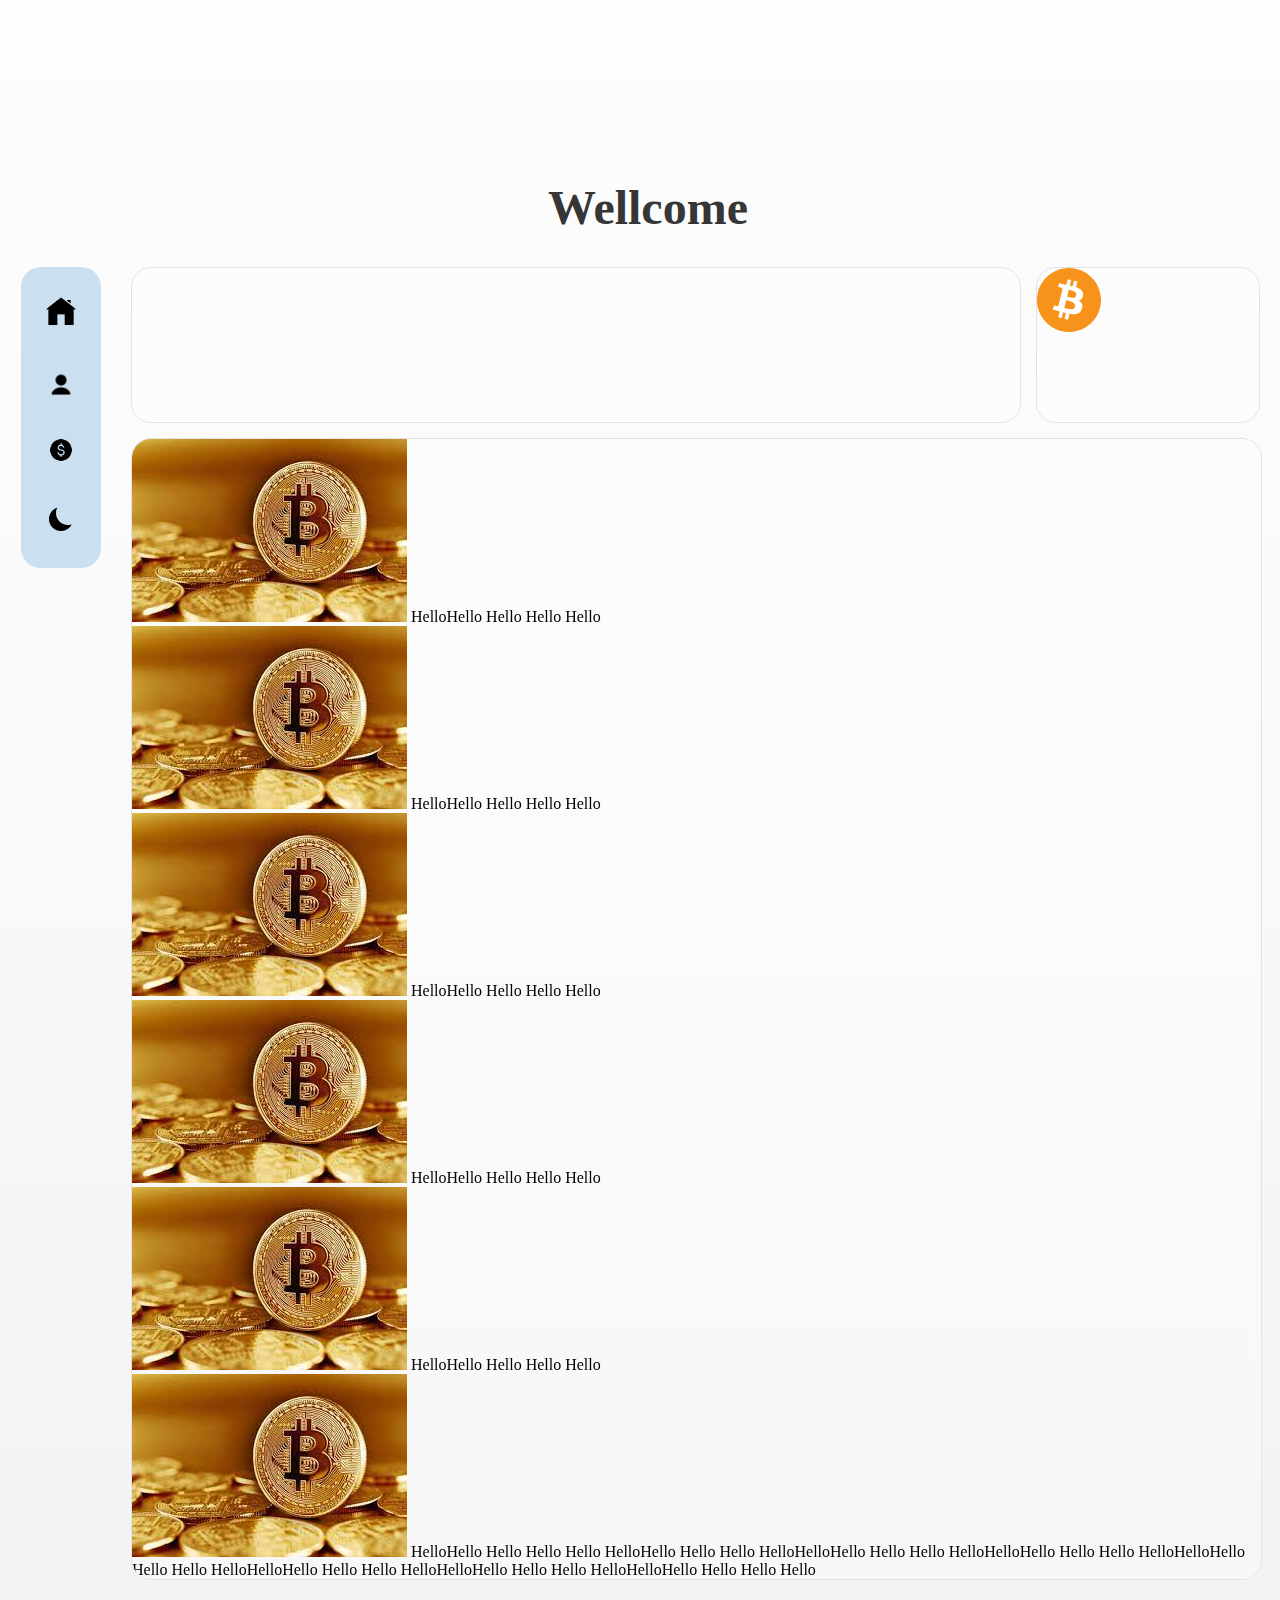
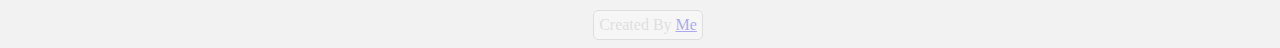
<file: show.html>
<!DOCTYPE html>
<html lang="en">
<head>
    <meta charset="UTF-8">
    <meta name="viewport" content="width=device-width, initial-scale=1.0">
    <link rel="stylesheet" href="./styles_show.css">
    <title>Show</title>
</head>
<body>

    <div class="header">
        <h1>Wellcome</h1>
    </div>
    <div class="container">
        <div class="left_side_div">
            <div class="icon_left_side_div">
                <img id="home_button" src="./home_icon.png"/>
            </div>
            <div class="icon_left_side_div">
                <img id="person_button" src="./person_icon.png"/>
            </div>
            <div class="icon_left_side_div">
                <img id="coin_button" src="./coin_icon.png"/>
            </div>
            <div class="icon_left_side_div">
                <img id="darkmode_button" src="./darkmode_moon.png"/>
            </div>
        </div>

        <div class="main_div">
            <div class="data_div">
                <div class="chart_div">
                    <canvas id="myChart" class="chart"></canvas>
                </div>
                <div class="detail_div">
                    <img src="./Bitcoin.svg"/>
                </div>
            </div>
            <div class="news_div">
                <div class="item_news_right_side_div">
                    <img class="img_item_news_right_side_div" src="./image2.jpg"/>
                    <span class="text__item_news_right_side_div">HelloHello Hello Hello Hello</span>
                </div>
                <div class="item_news_right_side_div">
                    <img class="img_item_news_right_side_div" src="./image2.jpg"/>
                    <span class="text__item_news_right_side_div">HelloHello Hello Hello Hello</span>
                </div>
                <div class="item_news_right_side_div">
                    <img class="img_item_news_right_side_div" src="./image2.jpg"/>
                    <span class="text__item_news_right_side_div">HelloHello Hello Hello Hello</span>
                </div>
                <div class="item_news_right_side_div">
                    <img class="img_item_news_right_side_div" src="./image2.jpg"/>
                    <span class="text__item_news_right_side_div">HelloHello Hello Hello Hello</span>
                </div>
                <div class="item_news_right_side_div">
                    <img class="img_item_news_right_side_div" src="./image2.jpg"/>
                    <span class="text__item_news_right_side_div">HelloHello Hello Hello Hello</span>
                </div>
                <div class="item_news_right_side_div">
                    <img class="img_item_news_right_side_div" src="./image2.jpg"/>
                    <span class="text__item_news_right_side_div">HelloHello Hello Hello Hello HelloHello Hello Hello HelloHelloHello Hello Hello HelloHelloHello Hello Hello HelloHelloHello Hello Hello HelloHelloHello Hello Hello HelloHelloHello Hello Hello HelloHelloHello Hello Hello Hello</span>
                </div>
            </div>
        </div>

        
    </div>
    <div class="footer">
        <span>Created By <a href="https://www.google.cm">Me</a></span>
    </div>
    <button id="gototop_button">Top</button>
    
    <script src="./Chart.js"/>
    // <script src="https://cdnjs.cloudflare.com/ajax/libs/Chart.js/2.9.4/Chart.js"></script>
    <script src="./show.js"/>

</body>
</html>
</file>
<file: styles_show.css>
html{
    scroll-behavior: smooth;
}
body{
    height: 100%;
    width: 100%;
    overflow-x: hidden;
    --border: 1px solid;
    --border_raduis: 20px;

    --background_color: #fdfdfd;
    --background_color_2: #f9f9f9;
    --background_color_3: #f2f2f2;
    --container_background_color: #fefefe60;
    --border_color: #e3e3e3;
    --invert_color: 100;
    --light_text_color: #363636;
    --dark_text_color: #f6f6f6;

    --transition_value:top .2s ease-in-out, right .2s ease-in-out, left .2s ease-in-out, transform .2s ease-in-out, z-index .2s ease-in-out, font-size .2s ease-in-out, box-shadow .2s ease-in-out, border .2s ease-in-out;

    background-image: linear-gradient(180deg, var(--background_color), var(--background_color_2), var(--background_color_3));
}
.dark-mode{
    --background_color: #272727;
    --background_color_2: #858585;
    --background_color_3: #5f5f5f;
    --container_background_color: #2f2f2f;
    --border_color: #a4a4a4;
    --invert_color: 0;
    --light_text_color: #f6f6f6;
    --dark_text_color: #363636;
}

.header{
    width: 90%;
    height: fit-content;
    margin: auto;
    margin-top: 20vh;
}
    .header h1{
        text-align: center;
        user-select: none;
        font-size: 3rem;
        color: var(--light_text_color);
    }

.container{
    width: 98%;
    margin: auto;
    margin-bottom: 30px;
    display: flex;
    flex-wrap: nowrap;
    flex-direction: row;
    justify-content: space-evenly;
    gap: 15px;
}

.left_side_div{
    width: 80px;
    height: 50%;
    position: sticky;
    top: 100px;
    display: flex;
    flex-wrap: nowrap;
    flex-direction: column;
    justify-content: space-evenly;
    align-items: center;
    gap: 15px;
    border-radius: var(--border_raduis);
    padding: 20px 0 20px 0;
    background-color: #cadfef;
}
    .icon_left_side_div{
        border-radius: var(--border_raduis);
    }
    .icon_left_side_div:hover{
        background-color: var(--light_text_color);
    }
    .icon_left_side_div:hover img{
        filter: invert(var(--invert_color));
    }
    .icon_left_side_div img{
        width: 30px;
        height: 30px;
        padding: 10px;
        object-fit: contain;
        cursor: pointer;
    }
.main_div{
    width: 90%;
    height: fit-content;
    margin: auto;
    display: flex;
    flex-wrap: nowrap;
    flex-direction: column;
    gap: 15px;
}
    .data_div{
        height: fit-content;
        width: 100%;
        display: flex;
        flex-wrap: nowrap;
        flex-direction: row;
        gap: 15px;
    }
        .chart_div{
            width: 80%;
            border: var(--border) var(--border_color);
            border-radius: var(--border_raduis);
            background-color: var(--container_background_color);
            backdrop-filter: blur(3px);
            -webkit-backdrop-filter: blur(3px);
        }
            .chart{
                width: 100%;
                max-width: fit-content;
            }
        .detail_div{
            width: 20%;
            border: var(--border) var(--border_color);
            border-radius: var(--border_raduis);
            background-color: var(--container_background_color);
            backdrop-filter: blur(3px);
            -webkit-backdrop-filter: blur(3px);
        }
    .news_div{
        height: fit-content;
        width: 100%;
        overflow: hidden;
        border: var(--border) var(--border_color);
        border-radius: var(--border_raduis);
        background-color: var(--container_background_color);
        backdrop-filter: blur(3px);
        -webkit-backdrop-filter: blur(3px);
    }

#darkmode_button{
    width: 30px;
    height: 30px;
    object-fit: contain;
}
.footer{
    margin: auto;
    background-color: white;
    border: 1px solid #b1b1b1;
    border-radius: 5px;
    width: fit-content;
    padding: 5px;
    color: #b1b1b1;
    opacity: .3;
    cursor: auto;
    user-select: none;
    transition: opacity 1s;
}
.footer:hover{
    opacity: 1;
}
#gototop_button{
    cursor: pointer;
    width: 50px;
    height: 50px;
    visibility: hidden;
    position: fixed;
    bottom: 30px;
    right: 30px;
    border-radius: 50%;
    border: none;
    background-color: #288666;
    color: #fefefe;
    padding: 15px;
    font-size: 14px;
    margin: auto;
}
</file>
